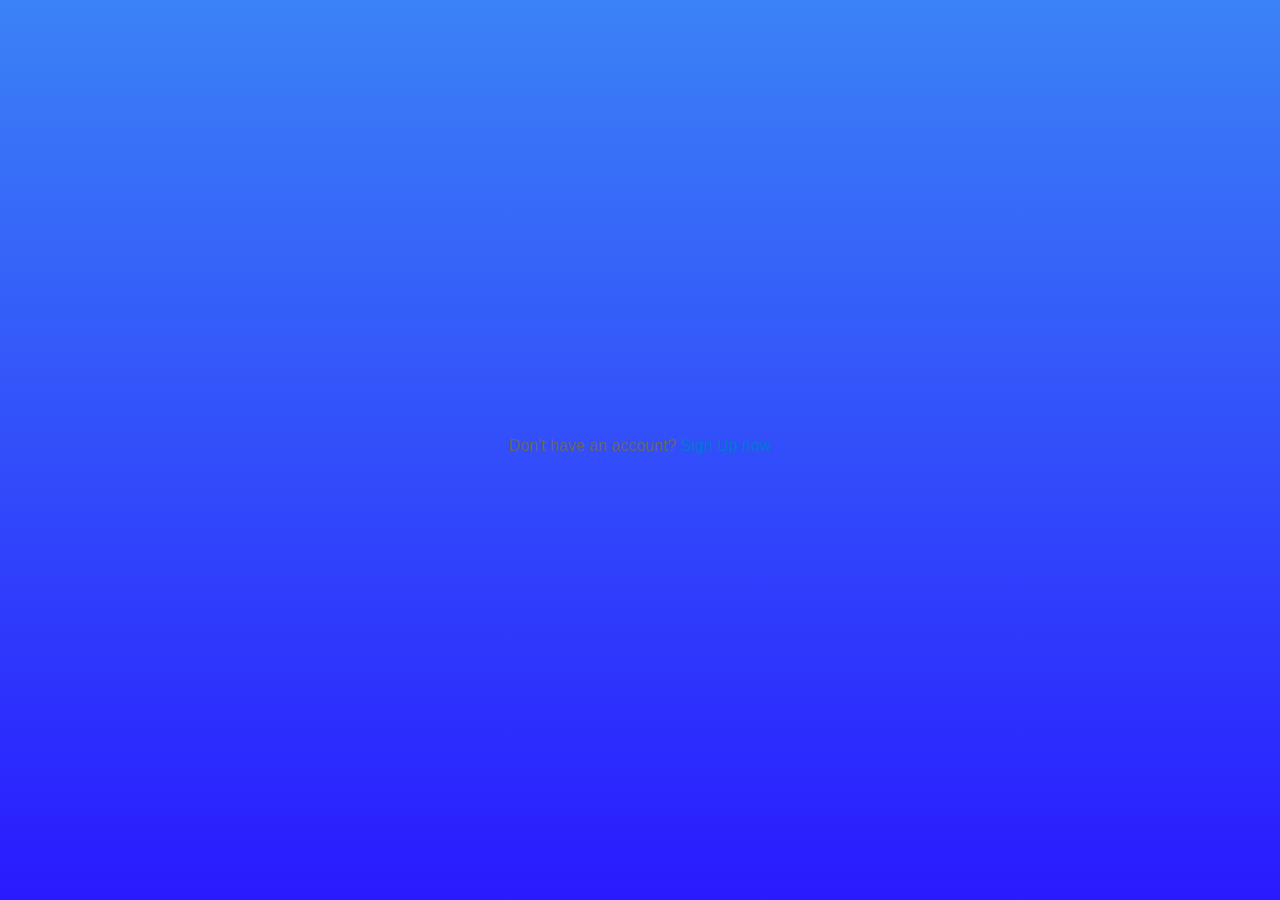
<file: index.html>
<!DOCTYPE html>
<html>
<head>
    <link rel="stylesheet" href="css/styles.css">
    <title>Sign In</title>
</head>
<body>
    <!-- Input fields for login -->
    <div>   
        <p>Don't have an account? <a href="https://gambit3teee3.b2clogin.com/gambit3teee3.onmicrosoft.com/v2.0/.well-known/openid-configuration?p=B2C_1A_SIGNUP_SIGNIN">Sign Up now</a></p>
        <div id="api">
            <!-- Login form -->
        </div>
    </div>
    
</body>
</html>
</file>
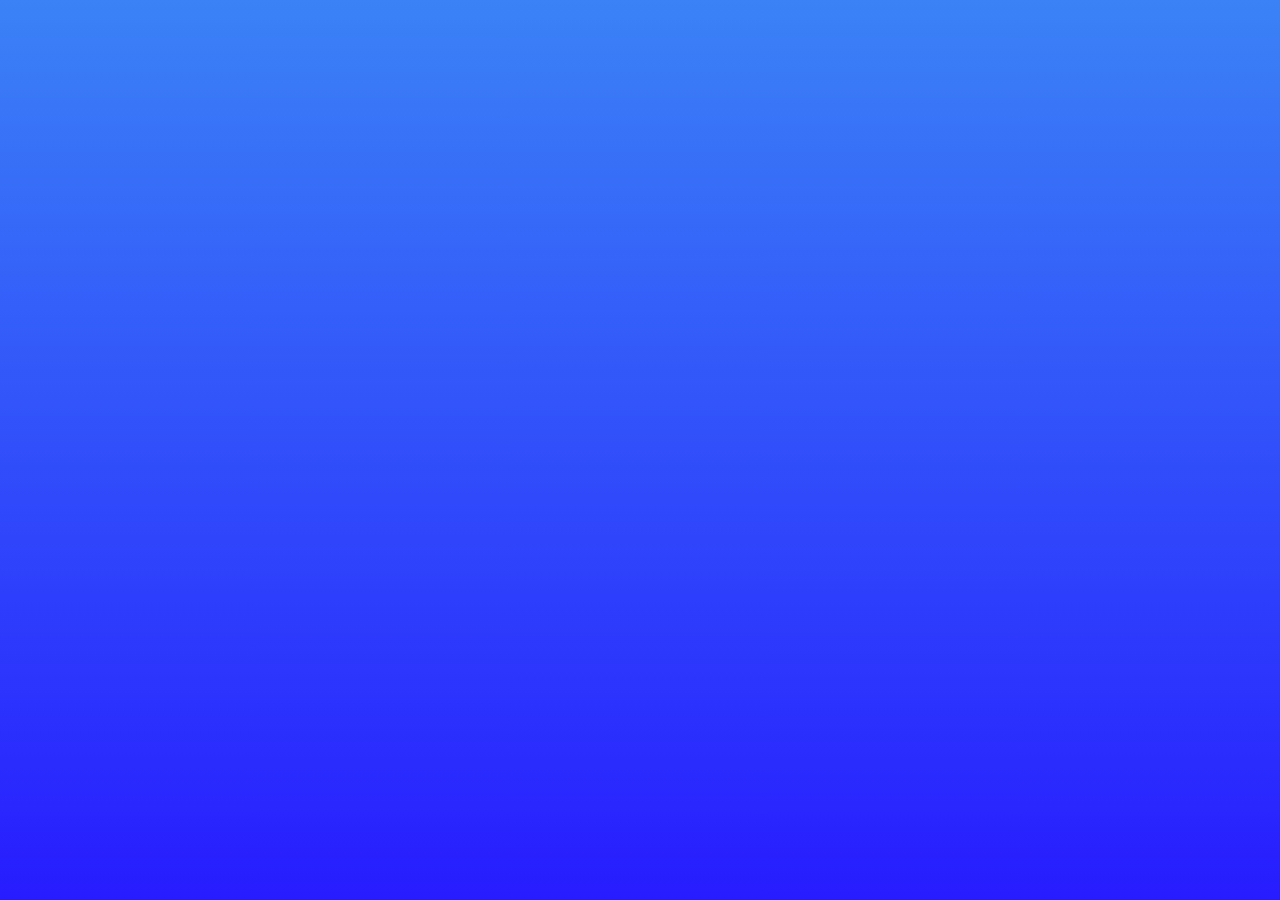
<file: templates/index.html>
<!DOCTYPE html>
<html>
<head>
    <title>Sign In</title>
    <link rel="preconnect" href="https://fonts.googleapis.com">
    <link rel="preconnect" href="https://fonts.gstatic.com" crossorigin>
    <link href="https://fonts.googleapis.com/css2?family=Montserrat:wght@400;700&display=swap" rel="stylesheet">
    <style>
        body {
            font-family: sans-serif;
            display: flex;
            justify-content: center;
            align-items: center;
            min-height: 100vh;
            margin: 0;
            background: linear-gradient(to bottom, #3b82f6, #271cff); 
            }

            #localAccountForm {
            background-color: #fff;
            padding: 2em;
            border-radius: 8px;
            box-shadow: 0 2px 4px rgba(0, 0, 0, 0.1);
            width: 300px; 
            }

            .entry-item {
            margin-bottom: 1em;
            }

            label {
            display: block;
            margin-bottom: 0.5em;
            font-weight: bold;
            }

            input[type="text"],
            input[type="password"] {
            width: calc(100% - 12px); 
            padding: 0.5em;
            border: 1px solid #ccc;
            border-radius: 4px;
            }

            button {
            width: 100%;
            padding: 0.7em;
            background-color: #0078d4; 
            color: white;
            border: none;
            border-radius: 10px;
            cursor: pointer;
            transition: background-color 0.3s ease;
            }

            button:hover {
            background-color: #005a9e; 
            }

            .divider {
            text-align: center;
            margin: 1.5em 0;
            color: #888;
            }

            .divider h2 {
            font-size: 1em;
            }

            .create p {
            text-align: center;
            }

            .create a {
            color: #0078d4;
            text-decoration: none;
            }
            #api {
                border-radius: 15px;
            }
            
    </style>
</head>
<body>
    <div>   
        <div id="api">    <!-- Login form -->
        </div>
        <div class="entry-item" id="keepMeSignedInItem"></div>

    </div>
    
</body>
</html>
</file>
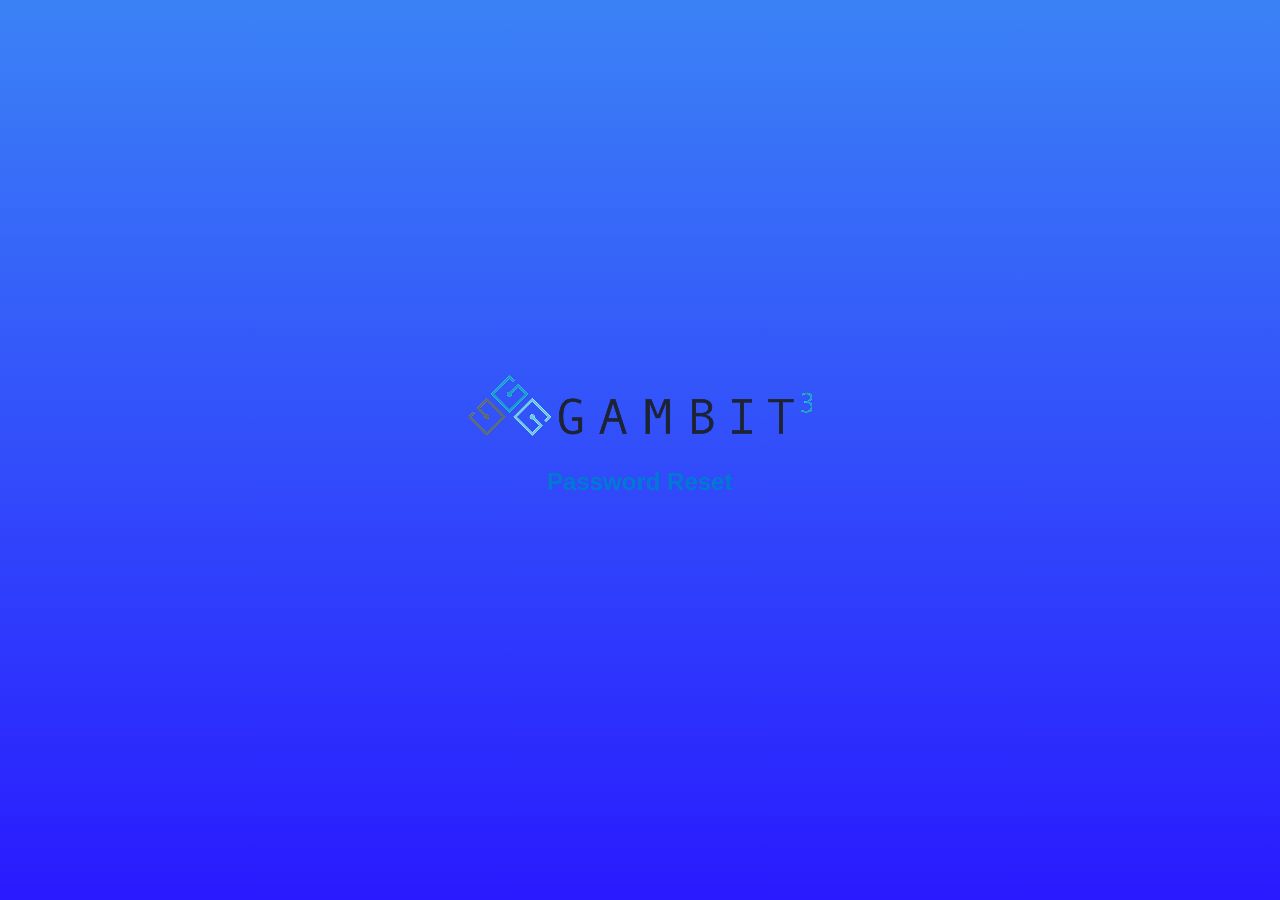
<file: passwordreset.html>
<!DOCTYPE html>
<html lang="en">
<head>
    <link rel="stylesheet" href="css/styles.css">
    <meta charset="UTF-8">
    <meta name="viewport" content="width=device-width, initial-scale=1.0">
    <title>Password Reset</title>

</head>
<body>
    <div class="container">
        <img src="/G3- Logo for White Backgrounds - Version 2.png" alt="Logo" class="logo">
        <h2>Password Reset</h2>
        <div id="api">
            <!-- Azure AD B2C inyecta aquí el formulario -->
        </div>
    </div>

    <script>
        $("#continue").hide();
        var observer = new MutationObserver(function (mutations) {
            mutations.forEach(function (mutationRecord) {
                $("#continue").show();
            });
        });
        var target = document.getElementById('email_success');
        observer.observe(target, { attributes: true, attributeFilter: ['style'] });
    </script>
</body>
</html>
</file>
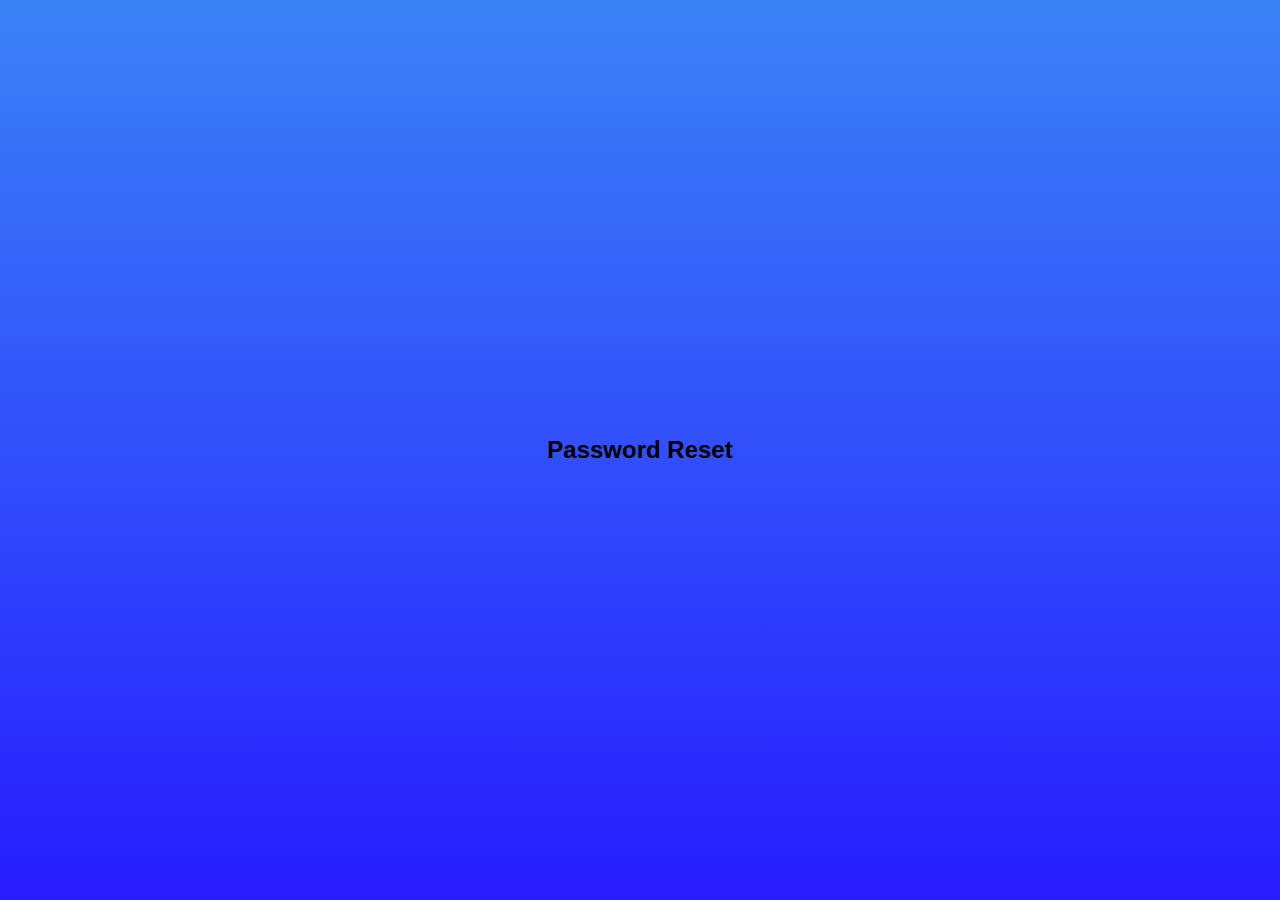
<file: templates/passwordreset.html>
<!DOCTYPE html>
<html lang="en">
<head>
    <meta charset="UTF-8">
    <meta name="viewport" content="width=device-width, initial-scale=1.0">
    <title>Password Reset</title>
    <style>
        body {
            font-family: sans-serif;
            display: flex;
            justify-content: center;
            align-items: center;
            min-height: 100vh;
            margin: 0;
            background: linear-gradient(to bottom, #3b82f6, #271cff);;
            }

            #localAccountForm,
            #attributeVerification { 
            padding: 2em;
            border-radius: 8px;
            box-shadow: 0 2px 4px rgba(0, 0, 0, 0.1);
            width: 300px;
            }

            .entry-item,
            .attrEntry { 
            margin-bottom: 1em;
            margin-left: -37px;
            }

            label {
            display: block;
            margin-bottom: 0.5em;
            font-weight: bold;
            }

            input[type="text"],
            input[type="password"],
            .textInput { 
            width: calc(100% - 12px);
            padding: 0.5em;
            border: 1px solid #ccc;
            border-radius: 4px;
            }

            button,
            .sendButton,
            .verifyButton,
            .editButton,
            .defaultButton { 
            width: 100%;
            padding: 0.7em;
            background-color: #0078d4;
            color: white;
            border: none;
            border-radius: 10px;
            cursor: pointer;
            transition: background-color 0.3s ease;
            }

            button:hover,
            .sendButton:hover,
            .verifyButton:hover,
            .editButton:hover,
            .defaultButton:hover {
            background-color: #005a9e;
            }

            .divider {
            text-align: center;
            margin: 1.5em 0;
            color: #888;
            }

            .divider h2 {
            font-size: 1em;
            }

            .create p {
            text-align: center;
            }

            .create a {
            color: #0078d4;
            text-decoration: none;
            }

            
            .buttons.verify {
            margin-top: 1em; 
            }

            .helpLink {
            font-size: 0.8em;
            color: #0078d4;
            text-decoration: none;
            margin-left: 0.5em;
            }

            .verifyInput {
            margin-top: 0.5em;
            }

            .error {
            color: red;
            font-size: 0.9em;
            margin-top: 0.5em;
            }

            #api {
                background-color: #fff;
                border-radius: 15px;
            }
    </style>

</head>
<body>  
        <div> 
            <h2>Password Reset</h2>
            <div id="api">
            <!-- PASSWORD RESET FORM -->
            </div>
        </div> 
        

    <script>
        $("#continue").hide();
        var observer = new MutationObserver(function (mutations) {
            mutations.forEach(function (mutationRecord) {
                $("#continue").show();
            });
        });
        var target = document.getElementById('email_success');
        observer.observe(target, { attributes: true, attributeFilter: ['style'] });
    </script>
</body>
</file>
<file: css/styles.css>
/* General styles for the body */
body {
    font-family: sans-serif;
    display: flex;
    justify-content: center;
    align-items: center;
    min-height: 100vh;
    margin: 0;
    background: linear-gradient(to bottom, #3b82f6, #291aff); /* Light gray background */
    color: #333; /* Base text color */
    line-height: 1.6; /* Line spacing for readability */
  }
  
  /* Styles for form containers */
  #localAccountForm,
  #attributeVerification {
    background-color: #fff;
    padding: 2em;
    border-radius: 8px;
    box-shadow: 0 2px 4px rgba(0, 0, 0, 0.1);
    width: 300px; /* Fixed width for forms */
    margin: 2em; /* Margin around the form */
  }
  
  /* Styles for headings */
  h2 {
    text-align: center;
    margin-bottom: 1em;
    font-size: 1.5em;
    color: #0078d4; /* Blue color for headings */
  }
  
  /* Styles for paragraphs */
  p {
    margin-bottom: 1.5em;
    text-align: center;
    color: #666;
  }
  
  /* Styles for error messages */
  .error {
    color: red;
    font-size: 0.9em;
    margin-top: 0.5em;
  }
  
  /* Styles for labels */
  label {
    display: block;
    margin-bottom: 0.5em;
    font-weight: bold;
  }
  
  /* Styles for text and password input fields */
  input[type="text"],
  input[type="password"] {
    width: calc(100% - 12px);
    padding: 0.5em;
    border: 1px solid #ccc;
    border-radius: 4px;
    margin-bottom: 1em;
  }
  
  /* Styles for buttons */
  button,
  .sendButton,
  .verifyButton,
  .editButton,
  .defaultButton,
  .cancelButton {
    width: 100%;
    padding: 0.7em;
    border: none;
    border-radius: 4px;
    cursor: pointer;
    transition: background-color 0.3s ease;
    font-weight: bold;
  }
  
  /* Styles for main buttons */
  button,
  .sendButton,
  .verifyButton,
  .editButton,
  .defaultButton {
    background-color: #0078d4;
    color: white;
  }
  
  button:hover,
  .sendButton:hover,
  .verifyButton:hover,
  .editButton:hover,
  .defaultButton:hover {
    background-color: #005a9e;
  }
  
  /* Styles for cancel button */
  .cancelButton {
    background-color: #eee;
    color: #333;
  }
  
  .cancelButton:hover {
    background-color: #ddd;
  }
  
  /* Styles for links */
  a {
    color: #0078d4;
    text-decoration: none;
  }
  
  a:hover {
    text-decoration: underline;
  }
  
  /* Styles for help links */
  .helpLink {
    font-size: 0.8em;
    margin-left: 0.5em;
  }
  
  /* Styles for verification messages */
  .verification-message {
    background-color: #f0f8ff;
    padding: 1em;
    border-radius: 4px;
    margin-bottom: 1.5em;
    text-align: left;
    font-size: 0.9em;
  }
  
  .verification-message strong {
    color: #0078d4;
  }
</file>
